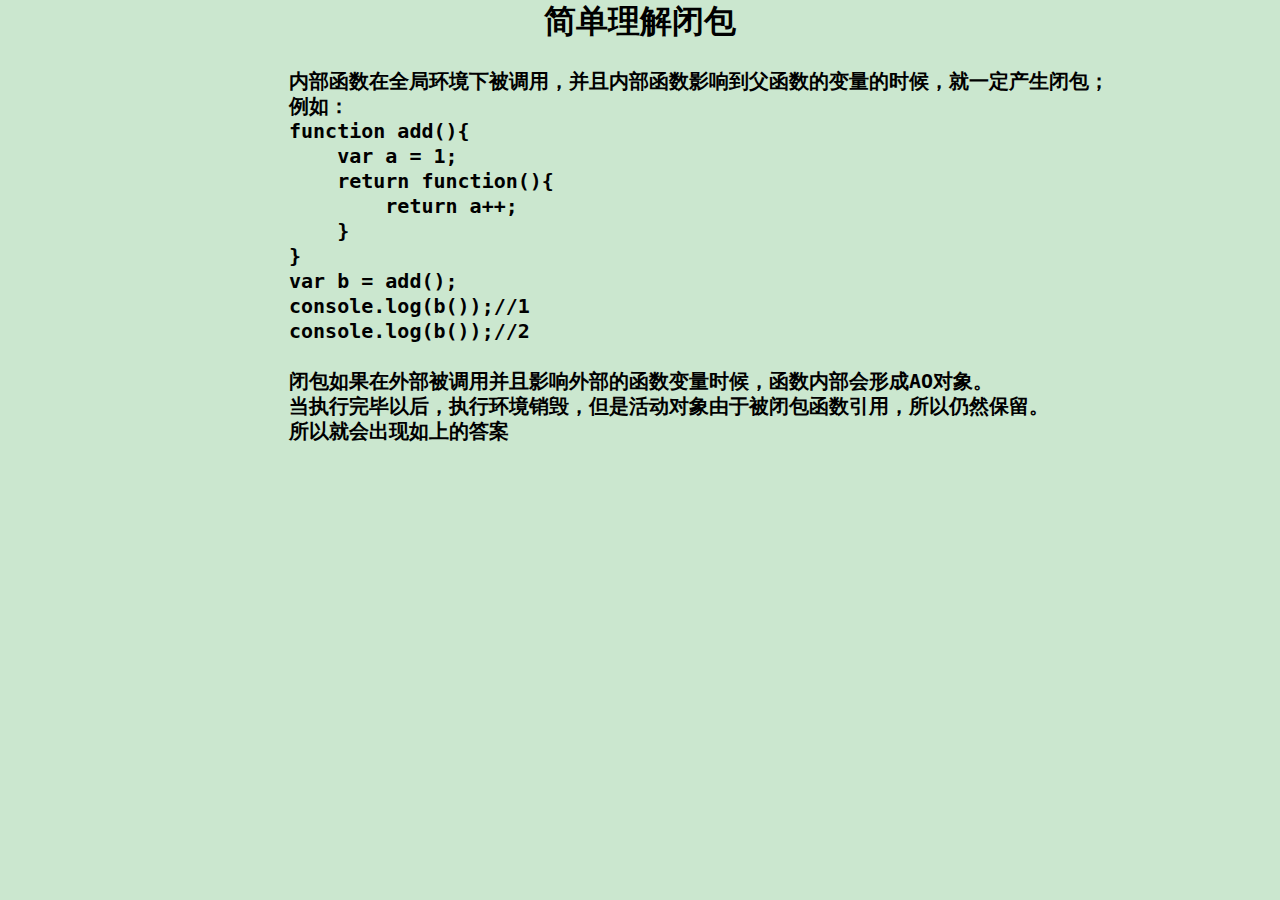
<file: content/bibao.html>
<!DOCTYPE html>
<html lang="en">
<head>
    <meta charset="UTF-8">
    <meta name="viewport" content="width=device-width, initial-scale=1.0">
    <meta http-equiv="X-UA-Compatible" content="ie=edge">
    <title>简单理解闭包</title>
    <style>
        body,h1,pre,p{
            margin: 0;
            padding: 0;
        }
        body{
            margin: 0;
            background: #cbe7cf;
        }
        h1{
            text-align: center;
        }

        pre{
            font-size: 1.25rem;
            font-weight: bolder;
            line-height: 1.5625rem;
        }
    </style>
</head>
<body>
        <h1>简单理解闭包</h1>
        <pre>

                        内部函数在全局环境下被调用，并且内部函数影响到父函数的变量的时候，就一定产生闭包；
                        例如：
                        function add(){
                            var a = 1;
                            return function(){
                                return a++;
                            }
                        }
                        var b = add();
                        console.log(b());//1
                        console.log(b());//2

                        闭包如果在外部被调用并且影响外部的函数变量时候，函数内部会形成AO对象。
                        当执行完毕以后，执行环境销毁，但是活动对象由于被闭包函数引用，所以仍然保留。
                        所以就会出现如上的答案


    </pre>
</body>
</html>
</file>
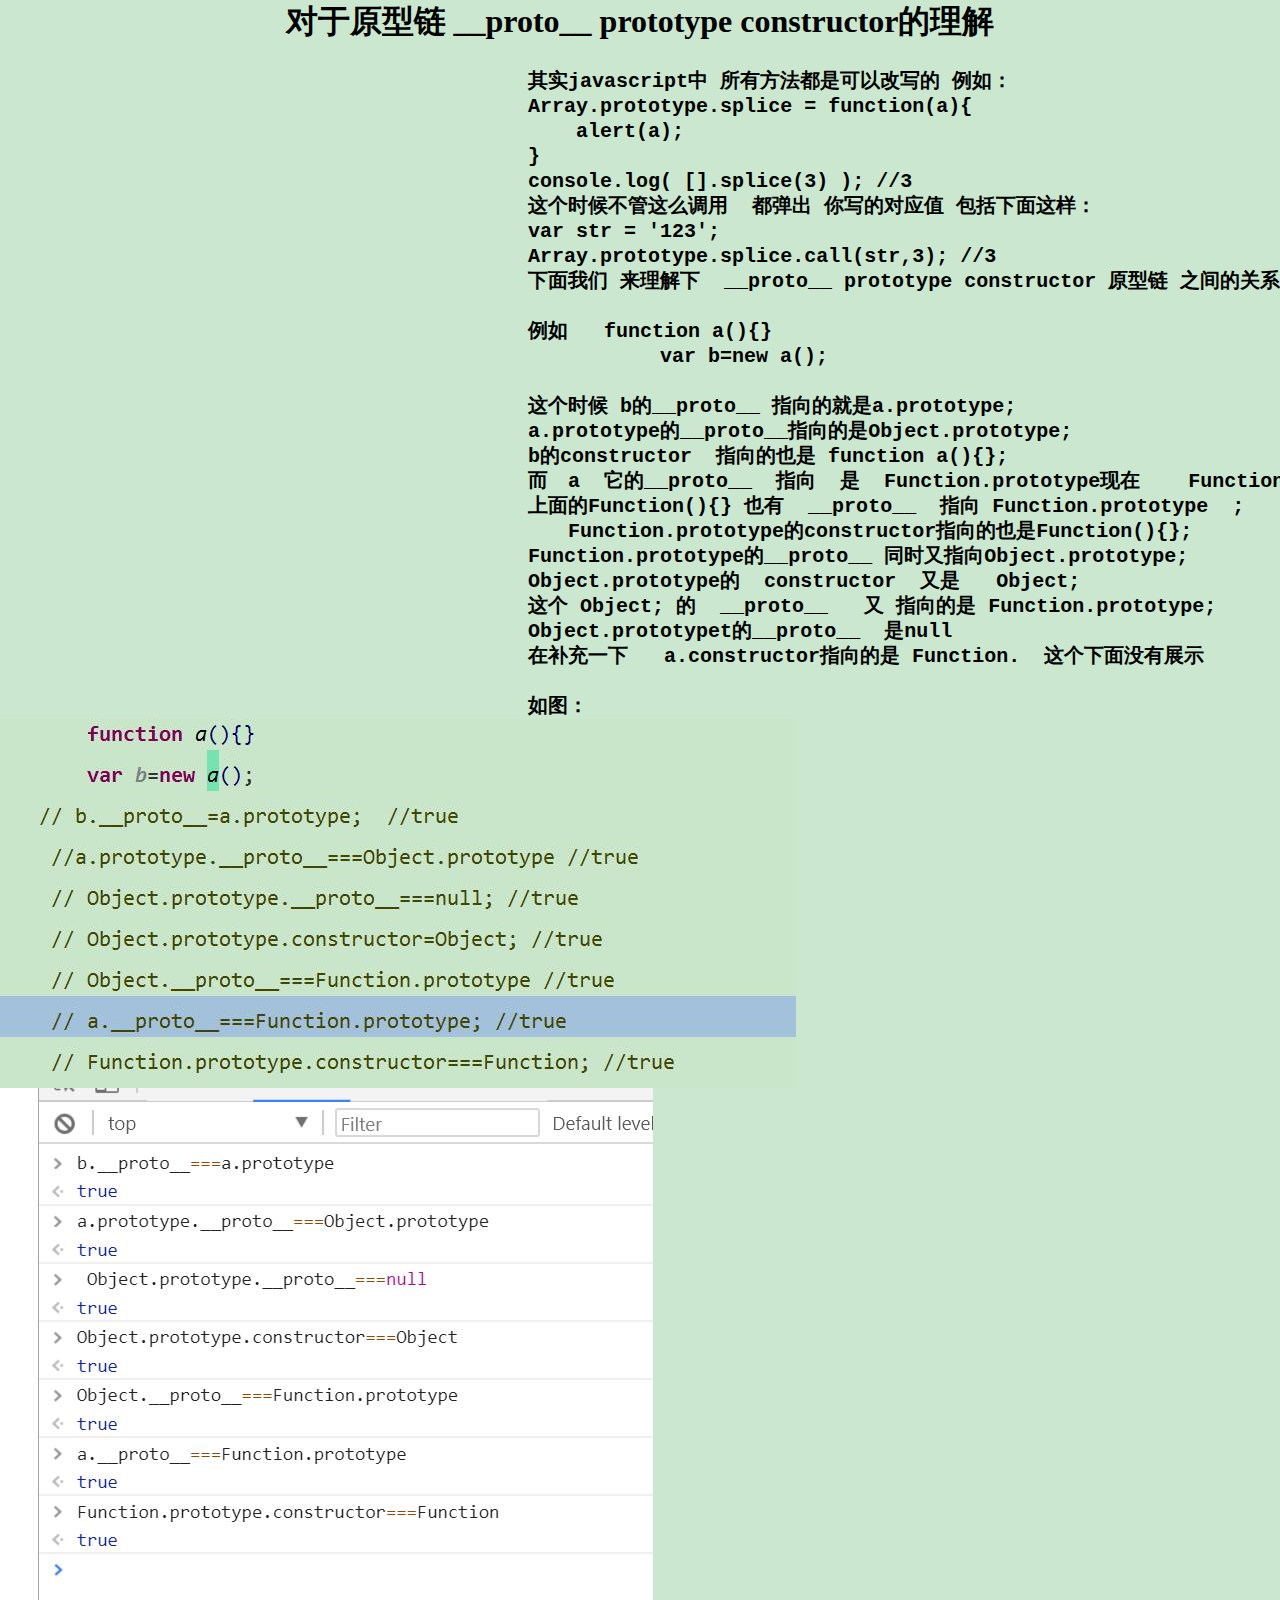
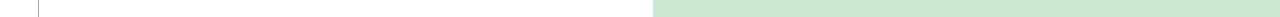
<file: content/prototype.html>
<!DOCTYPE html>
<html lang="en">
<head>
    <meta charset="UTF-8">
    <meta name="viewport" content="width=device-width,initial-scale=1,user-scalable=0,maximum-scale=1">
    <meta http-equiv="X-UA-Compatible" content="ie=edge">
    <title>对于原型链 __proto__ prototype constructor的理解</title>
    <style>
        body,h1,pre,p{
            margin: 0;
            padding: 0;
        }
        body{
            margin: 0;
            background: #cbe7cf;
        }
        h1{
            text-align: center;
        }

        pre{
            font-size: 1.25rem;
            font-weight: bolder;
            line-height: 1.5625rem;
        }
        img{
            float: left;
        }

    </style>
</head>
<body>

            <h1>对于原型链 __proto__ prototype constructor的理解</h1>
                <pre>

                                            其实javascript中 所有方法都是可以改写的 例如：
                                            Array.prototype.splice = function(a){
                                                alert(a);
                                            }
                                            console.log( [].splice(3) ); //3
                                            这个时候不管这么调用  都弹出 你写的对应值 包括下面这样：
                                            var str = '123';
                                            Array.prototype.splice.call(str,3); //3
                                            下面我们 来理解下  __proto__ prototype constructor 原型链 之间的关系

                                            例如   function a(){}
                                            　　　      var b=new a();

                                            这个时候 b的__proto__ 指向的就是a.prototype;
                                            a.prototype的__proto__指向的是Object.prototype;
                                            b的constructor  指向的也是 function a(){};
                                            而　a  它的__proto__  指向  是  Function.prototype现在    Function.prototype. constructor  指向的是  Function(){};
                                            上面的Function(){} 也有  __proto__  指向 Function.prototype  ;
                                            　　Function.prototype的constructor指向的也是Function(){};
                                            Function.prototype的__proto__ 同时又指向Object.prototype;
                                            Object.prototype的  constructor  又是   Object;
                                            这个 Object; 的  __proto__   又 指向的是 Function.prototype;
                                            Object.prototypet的__proto__  是null
                                            在补充一下   a.constructor指向的是 Function.  这个下面没有展示

                                            如图：
             <img src="content_img/1.jpg" alt="">
            <img src="content_img/2.jpg" alt="">
     </pre>


</body>
</html>
</file>
